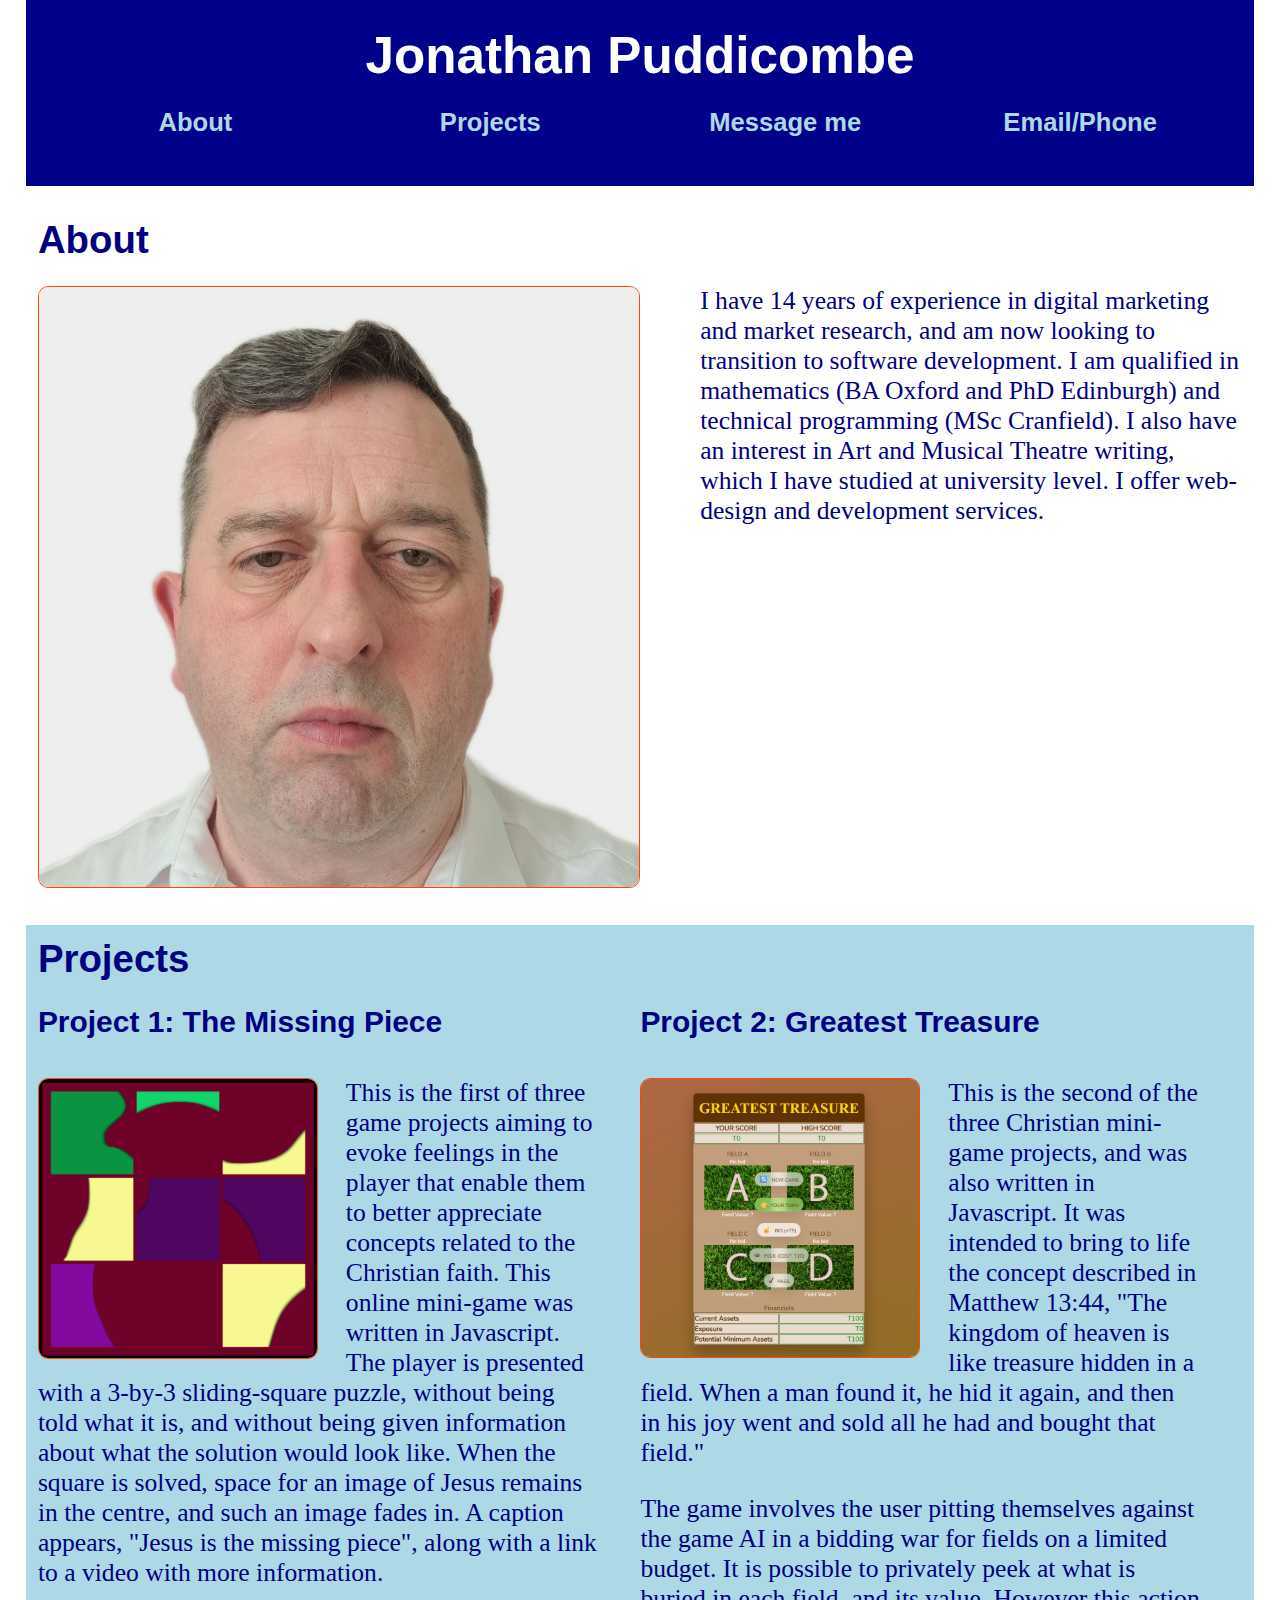
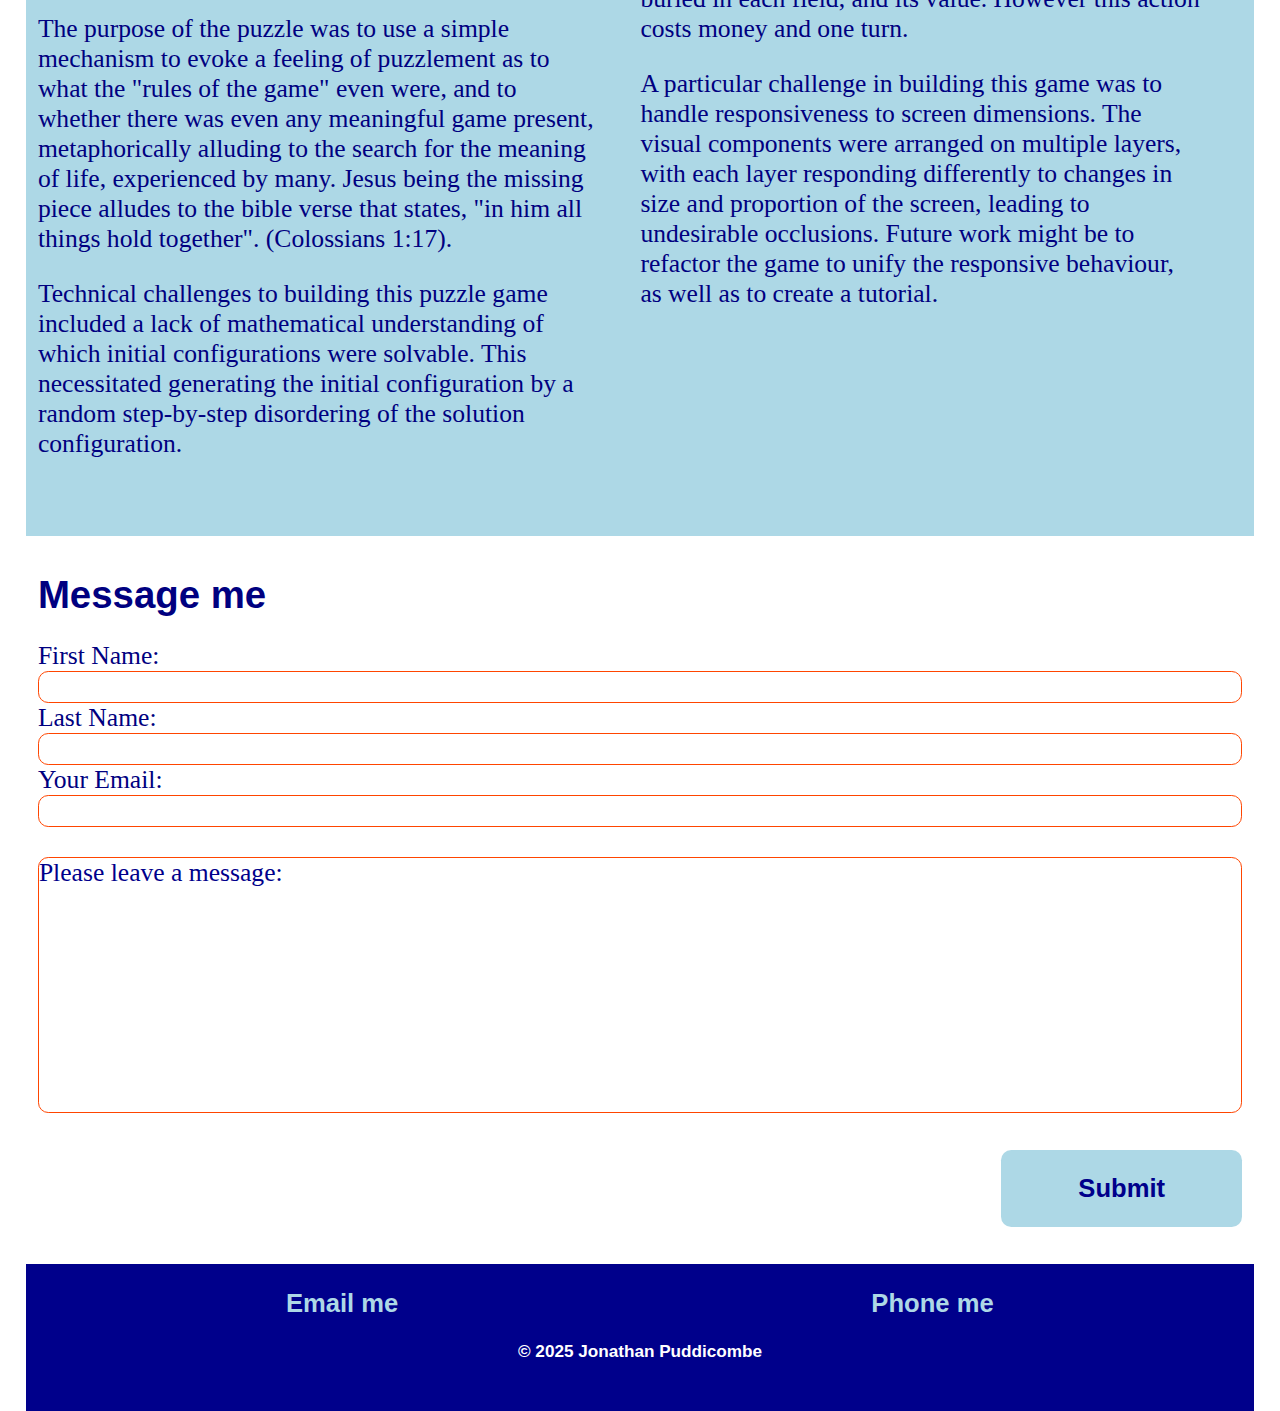
<file: docs/index.htm>
<!DOCTYPE html>
<html lang="en">
<head>
    <meta charset="UTF-8">
    <meta name="viewport" content="width=device-width, initial-scale=1.0">
    <link rel="stylesheet" href="styles.css">
    <title>Jonathan Puddicombe Profile</title>
</head>
<body>
    <header>
        <h1>Jonathan Puddicombe</h1>
        <nav>
                <h4><a href="#about">About</a></h4>
                <h4><a href="#projects">Projects</a></h4>
                <h4><a href="#contact">Message me</a></h4>
                <h4><a href="#footer">Email/Phone</a></h4>
        </nav>
    </header>
    <main>
        <section id="about">
            <h2>About</h2>
            <img src="./images/profile_photo_square.jpg" alt="Profile photo">
            <p>
                I have 14 years of experience in digital marketing and market research, 
                and am now looking to transition to software development. 
                I am qualified in mathematics (BA Oxford and PhD Edinburgh) 
                and technical programming (MSc Cranfield). I also have an interest 
                in Art and Musical Theatre writing, which I have studied 
                at university level. I offer web-design and development services.
            </p>  
        </section>
        <section id="projects">
            <h2>Projects</h2>
            <article class="project">
                <h3>Project 1: The Missing Piece</h3>
                <section class="content">
                    <img src="./images/missing.piece.png" alt="Three-by-three sliding squares puzzle">
                    <p>
                        This is the first of three game projects aiming to evoke feelings in the player that enable them to better appreciate concepts
                        related to the Christian faith. This online mini-game was written in Javascript. The player is presented with
                        a 3-by-3 sliding-square puzzle, without being told what it is, and without being given information
                        about what the solution would look like. When the square is solved, space for an image of Jesus remains in the centre, and
                        such an image fades in. A caption appears, "Jesus is the missing piece", along with a link to a video with more information.
                    </p>
                    <p>
                        The purpose of the puzzle was to use a simple mechanism to evoke a feeling of puzzlement as to what the "rules of the game"
                        even were, and to whether there was even any meaningful game present, metaphorically alluding to the search for the meaning
                        of life, experienced by many. Jesus being the missing piece alludes to the bible verse that states, "in him all things hold together".
                        (Colossians 1:17).
                    </p>
                    <p> 
                        Technical challenges to building this puzzle game included a lack of mathematical understanding of which initial
                        configurations were solvable. This necessitated generating the initial configuration by a random step-by-step disordering
                        of the solution configuration.
                    </p>
                </section> 
            </article>
            <article class="project">
                <h3>Project 2: Greatest Treasure</h3>
                <section class="content">
                    <img src="./images/greatest.treasure.jpg" alt="Image representing bidding war for fields">
                    <p>
                        This is the second of the three Christian mini-game projects, and was also written in Javascript. It was intended to bring to
                        life the concept described in Matthew 13:44, "The kingdom of heaven is like treasure hidden in a field. When a man found it, he hid it again,
                        and then in his joy went and sold all he had and bought that field."
                    </p>
                    <p>
                        The game involves the user pitting themselves against the game AI in a bidding war for fields on a limited budget. It is possible
                        to privately peek at what is buried in each field, and its value. However this action costs money and one turn.
                    </p>
                    <p>    
                        A particular challenge in building this game was to handle responsiveness to screen dimensions.
                        The visual components were arranged on multiple layers, with each layer responding differently to changes in size and proportion of the screen,
                        leading to undesirable occlusions. Future work might be to refactor the game to unify the responsive behaviour, as well as to create a
                        tutorial.
                    </p>
                </section>
            </article>
        </section>
        <section id="contact">
            <h2>Message me</h2>
            <form id="contact form">
                <label for="firstname">First Name:</label>
                <br>
                <input type="text" id="firstname" name="name">
                <br>
                <label for="lastname">Last Name:</label>
                <br>
                <input type="text" id="lastname" name="name">
                <br>
                <label for="email">Your Email:</label>
                <br>
                <input type="email" id="email" name="email">
                <br>
                <br>
                <textarea name="message" form="contact form">Please leave a message:</textarea>
                <br>
                <br>
                </h4><input class="link" type="submit" value="Submit">
            </form>
        </section>
    </main>
    <footer id="footer">
        <h4><a href=mailto: ladidah@gmail.com>Email me</a></h4>
        <h4><a href=tel: 01234 567 890>Phone me</a></h4>
        <h6>© 2025 Jonathan Puddicombe</h6>
    </footer>
</body>
</html>
</file>
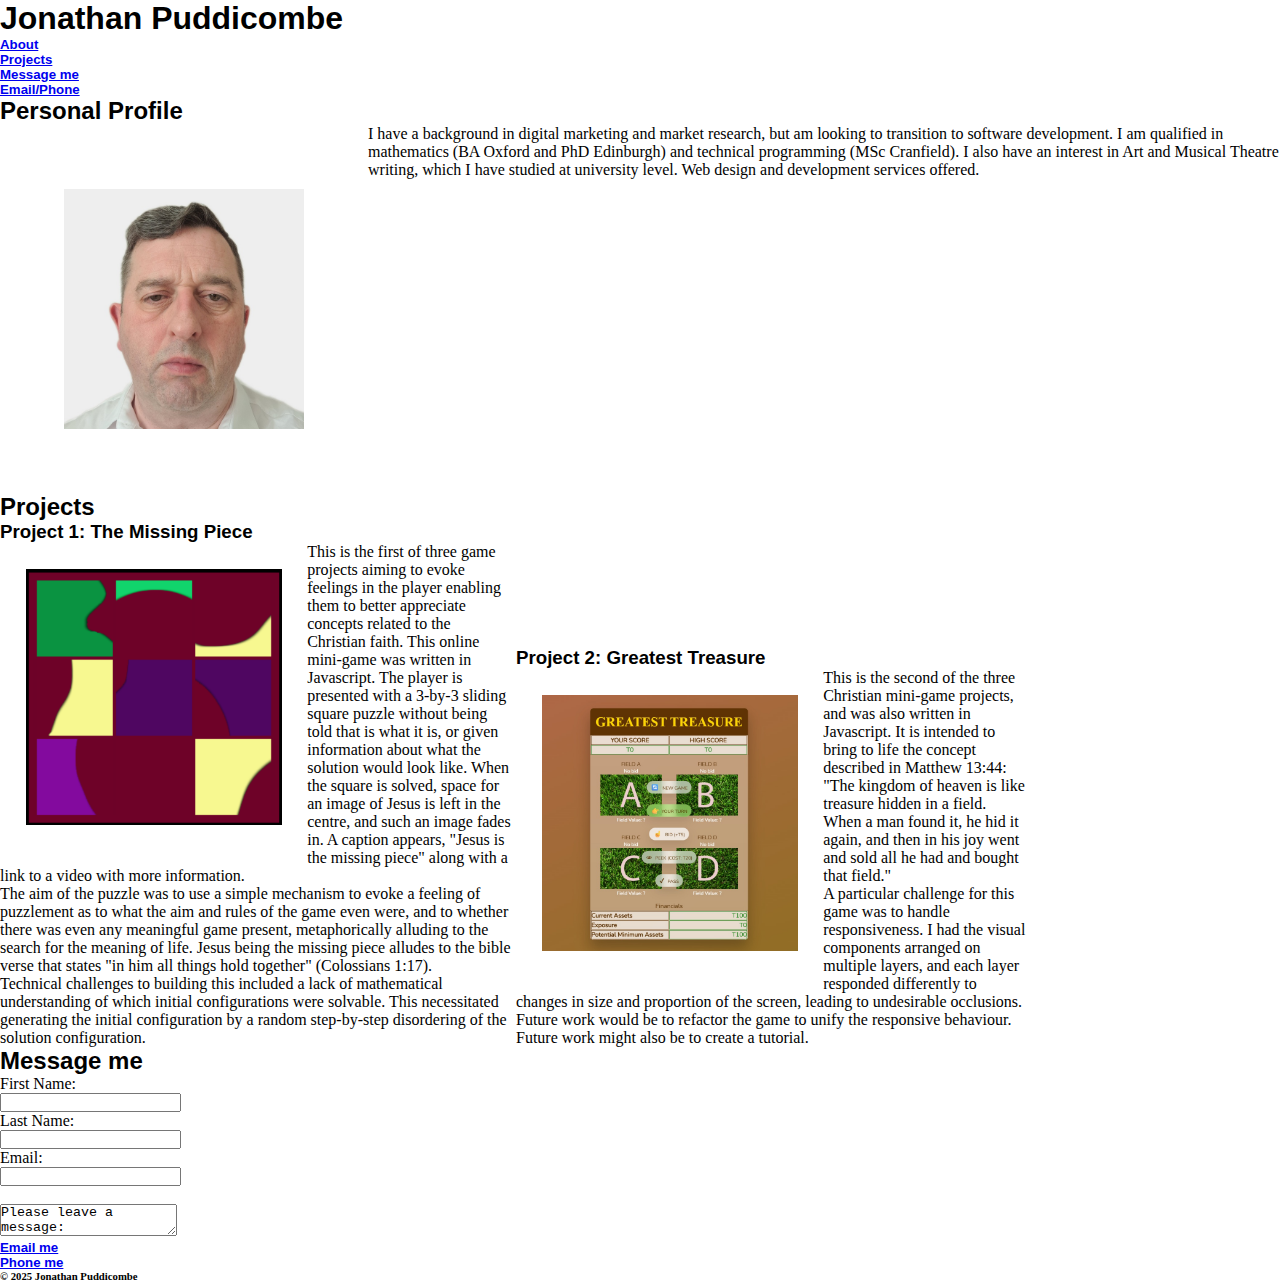
<file: submission/index.htm>
<!DOCTYPE html>
<html lang="en">
<head>
    <meta charset="UTF-8">
    <meta name="viewport" content="width=device-width, initial-scale=1.0">
    <link rel="stylesheet" href="styles.css">
    <title>Jonathan Puddicombe Profile</title>
</head>
<body>
    <header>
        <h1>Jonathan Puddicombe</h1>
        <nav>
                <h5><a href="#about">About</a></h5>
                <h5><a href="#projects">Projects</a></h5>
                <h5><a href="#contact">Message me</a></h5>
                <h5><a href="#footer">Email/Phone</a></h5>
        </nav>
    </header>
    <main>
        <section id="about">
            <h2>Personal Profile</h2>
            <img src="./profile_photo_square.jpg" alt="Profile photo">
            <p>
                I have a background in digital marketing and market research, 
                but am looking to transition to software development. 
                I am qualified in mathematics (BA Oxford and PhD Edinburgh) 
                and technical programming (MSc Cranfield). I also have an interest 
                in Art and Musical Theatre writing, which I have studied 
                at university level. Web design and development services offered.
            </p>  
        </section>
        <section id="projects">
            <h2>Projects</h2>
            <article class="project">
                <h3>Project 1: The Missing Piece</h3>
                <section class="content">
                    <img src="./missing.piece.png" alt="Three-by-three sliding squares puzzle">
                    <p>
                        This is the first of three game projects aiming to evoke feelings in the player enabling them to better appreciate concepts
                        related to the Christian faith. This online mini-game was written in Javascript. The player is presented with
                        a 3-by-3 sliding square puzzle without being told that is what it is, or given information
                        about what the solution would look like. When the square is solved, space for an image of Jesus is left in the centre, and
                        such an image fades in. A caption appears, "Jesus is the missing piece" along with a link to a video with more information.
                    </p>
                    <p>
                        The aim of the puzzle was to use a simple mechanism to evoke a feeling of puzzlement as to what the aim and rules of the game
                        even were, and to whether there was even any meaningful game present, metaphorically alluding to the search for the meaning
                        of life. Jesus being the missing piece alludes to the bible verse that states "in him all things hold together"
                        (Colossians 1:17).
                    </p>
                    <p> 
                        Technical challenges to building this included a lack of mathematical understanding of which initial
                        configurations were solvable. This necessitated generating the initial configuration by a random step-by-step disordering
                        of the solution configuration.   
                    </p>
                </section> 
            </article>
            <article class="project">
                <h3>Project 2: Greatest Treasure</h3>
                <section class="content">
                    <img src="./greatest.treasure.jpg" alt="Image representing bidding war for fields">
                    <p>
                        This is the second of the three Christian mini-game projects, and was also written in Javascript. It is intended to bring to
                        life the concept described in Matthew 13:44: "The kingdom of heaven is like treasure hidden in a field. When a man found it, he hid it again,
                        and then in his joy went and sold all he had and bought that field."
                    </p>
                    <p>    
                        A particular challenge for this game was to handle responsiveness.
                        I had the visual components arranged on multiple layers, and each layer responded differently to changes in size and proportion of the screen, leading to
                        undesirable occlusions. Future work would be to refactor the game to unify the responsive behaviour. Future work might also be to create a
                        tutorial.
                    </p>
                </section>
            </article>
        </section>
        <section id="contact">
            <h2>Message me</h2>
            <form id="contact form">
                <label for="firstname">First Name:</label>
                <br>
                <input type="text" id="firstname" name="name">
                <br>
                <label for="lastname">Last Name:</label>
                <br>
                <input type="text" id="lastname" name="name">
                <br>
                <label for="email">Email:</label>
                <br>
                <input type="email" id="email" name="email">
                <br>
                <br>
                <textarea name="message" form="contact form">Please leave a message:</textarea>
                <br>  
            </form>
        </section>
    </main>
    <footer id="footer">
        <h5><a href=mailto: ladidah@gmail.com>Email me</a></h5>
        <h5><a href=tel: 01234 567 890>Phone me</a></h5>
        <h6>© 2025 Jonathan Puddicombe</h6>
    </footer>
</body>
</html>
</file>
<file: docs/styles.css>
/* Page structure*/

*   {
        margin: 0;
        padding: 0;
        box-sizing: inherit;
    }

html    {
            font-size: 2vw;
            color: navy;
            box-sizing: border-box;
            font-family: 'Georgia', serif;
            font-weight: 400;
            padding: 0 2%;
            scroll-behavior: smooth;
            scroll-padding-top: 17vw
        }

header, footer  {
                    background-color: darkblue;
                    color: white;
                    padding: 2%;
                }

header  {
            position: fixed;
            width: 96%
        }

nav h4 {
            display: inline-block;
            text-align: center;
            width: 24.5%;
            color: lightblue;
        }

#about {
            padding: 17vw 1% 1% 1%
        }

#projects   {
                background-color: lightblue;
                box-sizing: border-box;
                clear: left;
                padding: 1%
            }

.project   {
                vertical-align: top;
                padding: 0 3% 0 0;
                display: inline-block;
                width: 49.5%;
            }

#project2   {
                float:right;
            }

#contact    {
                padding: 1%
            }

input, textarea {
                    border: 1px solid orangered;
                    width: 100%;
                    border-radius: 0.4rem;
                    font-family: 'Georgia', serif;
                    font-weight: 400;
                    font-size: 1rem;
                    color: darkblue;
}

label   {
            font-size: 1rem;
        }

textarea    {
                height: 10rem;
                resize: none
            }

.link   {
                        font-family: 'Tahoma', sans-serif;
                        padding: 2%;
                        font-weight: bold;
                        width: 20%;
                        float: right;
                        color: darkblue;
                        background-color: lightblue;
                        border: none                        
        }

.link:hover {
                background-color: orangered
            }

footer h4   {
                display: inline-block;
                text-align: center;
                width: 49.5%;
                color: lightblue;
                text-align: center;
            }


/* Reusable, general elements */

section {
            padding: 5% 0%;
            margin: 0% 0% 2% 0%;
            overflow: hidden
        }

h1, h2, h3, h4, h5, h6  {
                        font-family: 'Tahoma', sans-serif;
                        padding: 0 0 2% 0;                    
                    }

h1, h6  {
            text-align: center;
        }

p   {
        margin: 0 0 1em 0
    }

img {
        width: 50%;
        display: inline-block;
        margin: 0% 5% 0% 0%;
        border-style: solid;
        border-width: thin;
        border-color: orangered;
        border-radius: 0.4rem;
        float: left;
    }

a   {
        color: unset;
        text-decoration: unset;
    }

a:hover {
            color: orangered
        }
</file>
<file: submission/styles.css>
*   {
    margin: 0;
    padding: 0;
    box-sizing: inherit;
    }

html    {
        font-size: vmin;
        box-sizing: border-box;
        font-family: 'Georgia', serif;
        font-weight: 400;    
        }

h1, h2, h3, h4, h5  {
                    font-family: 'Tahoma', sans-serif;                    
                    }

img {
    width: 15rem;
    display: inline-block;
    margin: 5%;
    float: left;
    }

.project img    {
                width: 50%;
                }

#about  {
        display: block;
        }

#projects   {
            clear: left;
            }

.project   {
            /*clear: left;*/
            display: inline-block;
            width: 40vw;
            }

#project2   {
            float:right;
            }
</file>
